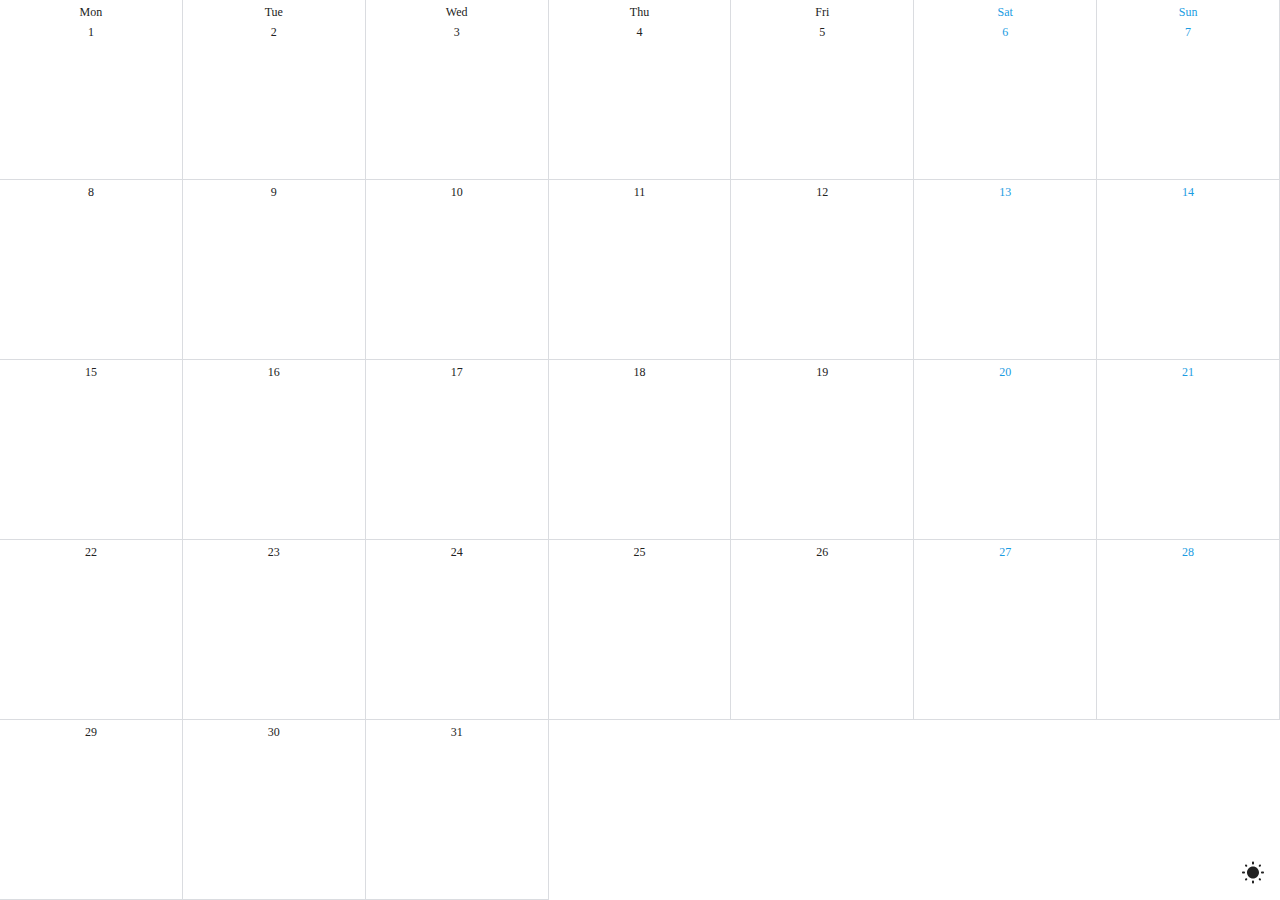
<file: index.html>
<!DOCTYPE html>
<html lang="en">
<head>
    <meta charset="UTF-8">
    <meta name="viewport" content="width=device-width, initial-scale=1.0">
    <title>Project</title>
    <link rel="stylesheet" href="css/main.css">
</head>
<body>
    <div id="app">
    <svg id="theme-switch" xmlns="http://www.w3.org/2000/svg" width="24" height="24" viewBox="0 0 24 24"><path fill="none" d="M0 0h24v24H0V0z"/><path d="M6.05 4.14l-.39-.39c-.39-.39-1.02-.38-1.4 0l-.01.01c-.39.39-.39 1.02 0 1.4l.39.39c.39.39 1.01.39 1.4 0l.01-.01c.39-.38.39-1.02 0-1.4zM3.01 10.5H1.99c-.55 0-.99.44-.99.99v.01c0 .55.44.99.99.99H3c.56.01 1-.43 1-.98v-.01c0-.56-.44-1-.99-1zm9-9.95H12c-.56 0-1 .44-1 .99v.96c0 .55.44.99.99.99H12c.56.01 1-.43 1-.98v-.97c0-.55-.44-.99-.99-.99zm7.74 3.21c-.39-.39-1.02-.39-1.41-.01l-.39.39c-.39.39-.39 1.02 0 1.4l.01.01c.39.39 1.02.39 1.4 0l.39-.39c.39-.39.39-1.01 0-1.4zm-1.81 15.1l.39.39c.39.39 1.02.39 1.41 0 .39-.39.39-1.02 0-1.41l-.39-.39c-.39-.39-1.02-.38-1.4 0-.4.4-.4 1.02-.01 1.41zM20 11.49v.01c0 .55.44.99.99.99H22c.55 0 .99-.44.99-.99v-.01c0-.55-.44-.99-.99-.99h-1.01c-.55 0-.99.44-.99.99zM12 5.5c-3.31 0-6 2.69-6 6s2.69 6 6 6 6-2.69 6-6-2.69-6-6-6zm-.01 16.95H12c.55 0 .99-.44.99-.99v-.96c0-.55-.44-.99-.99-.99h-.01c-.55 0-.99.44-.99.99v.96c0 .55.44.99.99.99zm-7.74-3.21c.39.39 1.02.39 1.41 0l.39-.39c.39-.39.38-1.02 0-1.4l-.01-.01c-.39-.39-1.02-.39-1.41 0l-.39.39c-.38.4-.38 1.02.01 1.41z"/></svg>
    <div id="app-calendar"></div>
</div>
    <script type="module" src="js/main.js"></script>
</body>
</html>
</file>
<file: css/main.css>
:root {
  --light-gray: #DADCE0;
  --light-blue: #1B9CE2;
  --dark: #222; }

body {
  margin: 0; }

#app {
  background-color: white;
  color: var(--dark);
  -webkit-transition: background-color 200ms, color 200ms;
  -o-transition: background-color 200ms, color 200ms;
  transition: background-color 200ms, color 200ms;
  height: 100vh; }

#app.dark {
  background-color: var(--dark);
  color: white;
  -webkit-transition: background-color 200ms, color 200ms;
  -o-transition: background-color 200ms, color 200ms;
  transition: background-color 200ms, color 200ms; }

#app-calendar {
  display: -ms-grid;
  display: grid;
  -ms-grid-columns: (1fr)[7];
  grid-template-columns: repeat(7, 1fr);
  -ms-grid-rows: (1fr)[5];
  grid-template-rows: repeat(5, 1fr);
  height: 100%; }

#theme-switch {
  fill: var(--dark);
  position: absolute;
  right: 15px;
  bottom: 15px;
  cursor: pointer; }

#app.dark #theme-switch {
  fill: white; }

.day {
  border-bottom: 1px solid var(--light-gray);
  border-right: 1px solid var(--light-gray);
  text-align: center;
  padding-top: 5px;
  font-size: 12px;
  cursor: pointer;
  -webkit-transition: background-color 200ms, color 200ms;
  -o-transition: background-color 200ms, color 200ms;
  transition: background-color 200ms, color 200ms; }

.name {
  padding-bottom: 5px; }

.weekend {
  color: var(--light-blue); }

.selected {
  background-color: var(--light-blue);
  color: white; }

/*# sourceMappingURL=main.css.map */
</file>
